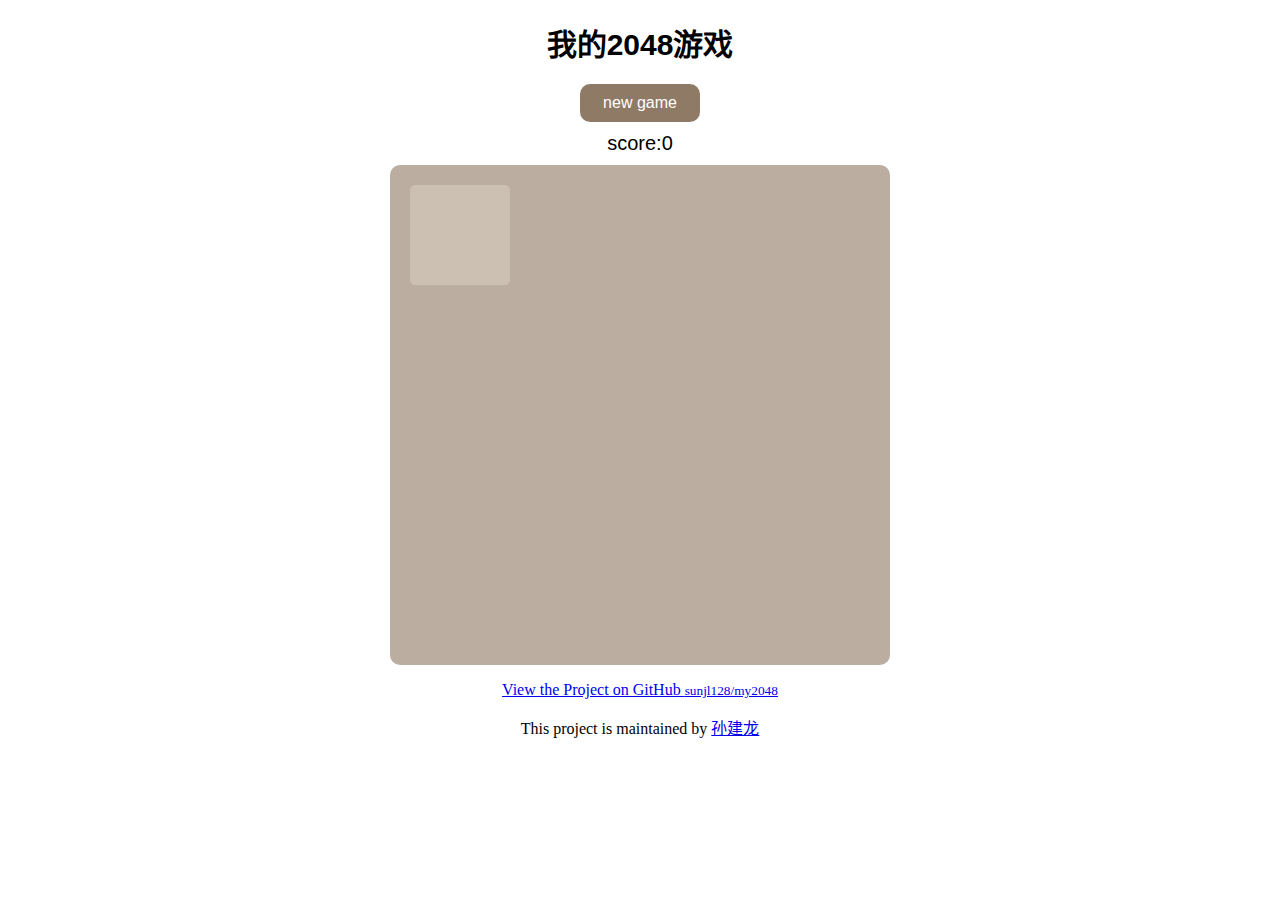
<file: index.html>
<!DOCTYPE html>
<html >
<head>
 <meta name="viewport" content="width=device-width,height=device-height,initial-scale=1.0, minimum-scale=1.0, maximum-scale=1.0, user-scalable=no"/>
  <title></title>
  <meta http-equiv="Content-Type" content="text/html; charset=utf-8" />
  <meta http-equiv="Content-Language" content="zh-CN" />
  <meta name="Keywords" content="" />
  <meta name="Description" content="" />

  <link rel="stylesheet" href="main.css" type="text/css" />
  <script type="text/javascript" src="http://libs.baidu.com/jquery/1.9.0/jquery.min.js"></script>
  <script type="text/javascript" src="support.js"></script>
  <script type="text/javascript" src="showanimation.js"></script>
  <script type="text/javascript" src="main.js"></script>

    <!--[if lt IE 9]>
    <script src="//html5shiv.googlecode.com/svn/trunk/html5.js"></script>
    <![endif]-->
</head>
<body>
    
      <header id="headerContain">
        <h1>我的2048游戏</h1>
        
      <a href="javascript:newgame();" id="newgamebutton">new game</a>
      <p>score:<span id="score">0</span></p>
      </header>
      <div id="gridcontainer">
        <div id="gridcell-0-0" class="gridcell"></div>
        <div id="gridcell-0-1"  class="gridcell"></div>
        <div id="gridcell-0-2"  class="gridcell"></div>
        <div id="gridcell-0-3" class="gridcell"></div>
        <div id="gridcell-1-0" class="gridcell"></div>
        <div id="gridcell-1-1" class="gridcell"></div>
        <div id="gridcell-1-2" class="gridcell"></div>
        <div id="gridcell-1-3" class="gridcell"></div>
        <div id="gridcell-2-0" class="gridcell"></div>
        <div id="gridcell-2-1" class="gridcell"></div>
        <div id="gridcell-2-2" class="gridcell"></div>
        <div id="gridcell-2-3" class="gridcell"></div>
        <div id="gridcell-3-0" class="gridcell"></div>
        <div id="gridcell-3-1" class="gridcell"></div>
        <div id="gridcell-3-2" class="gridcell"></div>
        <div id="gridcell-3-3" class="gridcell"></div>
      </div>
      <footer>
      <p><a href="https://github.com/sunjl128/my2048">View the Project on GitHub <small>sunjl128/my2048</small></a></p>
        <p>This project is maintained by <a href="https://github.com/sunjl128">孙建龙</a></p>
      </footer>

</body>
</html>
</file>
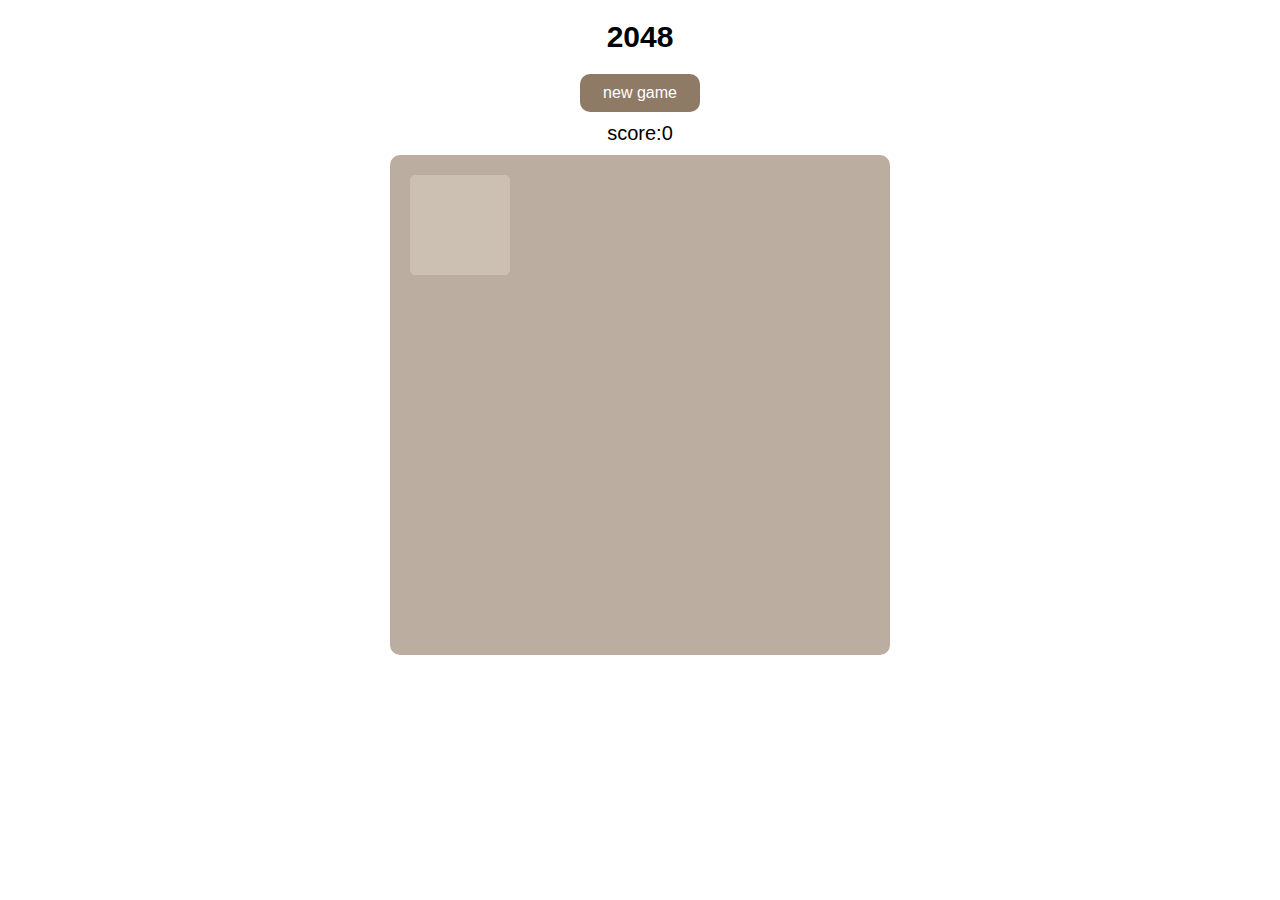
<file: my2028/2048.html>
<!DOCTYPE html PUBLIC "-//W3C//DTD XHTML 1.0 Transitional//EN" "http://www.w3.org/TR/xhtml1/DTD/xhtml1-transitional.dtd">
<html xmlns="http://www.w3.org/1999/xhtml">
<head>
 <meta name="viewport" content="width=device-width,height=device-height,initial-scale=1.0, minimum-scale=1.0, maximum-scale=1.0, user-scalable=no"/>
	<title></title>
	<meta http-equiv="Content-Type" content="text/html; charset=utf-8" />
	<meta http-equiv="Content-Language" content="zh-CN" />
	<meta name="Keywords" content="" />
	<meta name="Description" content="" />
	<link rel="stylesheet" href="main.css" type="text/css" />
	<script type="text/javascript" src="http://libs.baidu.com/jquery/1.9.0/jquery.min.js"></script>
	<script type="text/javascript" src="support.js"></script>
	<script type="text/javascript" src="showanimation.js"></script>
	<script type="text/javascript" src="main.js"></script>
</head>
<body>
	<header id="headerContain">
	<h1>2048</h1>
	<a href="javascript:newgame();" id="newgamebutton">new game</a>
	<p>score:<span id="score">0</span></p>
	</header>
	<div id="gridcontainer">
		<div id="gridcell-0-0" class="gridcell"></div>
		<div id="gridcell-0-1"  class="gridcell"></div>
		<div id="gridcell-0-2"  class="gridcell"></div>
		<div id="gridcell-0-3" class="gridcell"></div>
		<div id="gridcell-1-0" class="gridcell"></div>
		<div id="gridcell-1-1" class="gridcell"></div>
		<div id="gridcell-1-2" class="gridcell"></div>
		<div id="gridcell-1-3" class="gridcell"></div>
		<div id="gridcell-2-0" class="gridcell"></div>
		<div id="gridcell-2-1" class="gridcell"></div>
		<div id="gridcell-2-2" class="gridcell"></div>
		<div id="gridcell-2-3" class="gridcell"></div>
		<div id="gridcell-3-0" class="gridcell"></div>
		<div id="gridcell-3-1" class="gridcell"></div>
		<div id="gridcell-3-2" class="gridcell"></div>
		<div id="gridcell-3-3" class="gridcell"></div>
	</div>
</body>
</html>
</file>
<file: main.css>
#headerContain
{
	margin: 0 auto;
	width: 100%;
	display: block;
	text-align: center;

}
footer
{
	margin: 0 auto;
	width: 100%;
	display: block;
	text-align: center;
}
header h1
{
	font-family: Arial;
	font-size: 30px;
	font-weight: bold;
}
header p
{
	font-family: Arial;
	font-size: 20px;
	margin: 10px auto;
}
header #newgamebutton
{
	display:block;
	margin: 10px auto;
	width: 100px;
	padding: 10px 10px;
	background-color: #8f7a66;
	font-family: Arial;
	color: white;
	border-radius: 10px;
	text-decoration: none;
}
header #newgamebutton:hover
{
	background-color:#9f8b77;
}
#gridcontainer{
	width: 460px;
	height: 460px;
	padding: 20px;
	margin: 10px auto;
	background-color:#bbada0;
	border-radius: 10px;
	position: relative;
}
.gridcell
{
	width: 100px;
	height: 100px;
	border-radius: 6px;
	background-color: #ccc0b3;
	position: absolute;
}
.number-cell
{
	border-radius: 6px;
	font-family: Arial;
	font-weight: bold;
	font-size: 60px;
	line-height: 100px;
	text-align: center;

	position: absolute;
}
</file>
<file: my2028/main.css>
#headerContain
{
	margin: 0 auto;
	width: 100%;
	display: block;
	text-align: center;

}
header h1
{
	font-family: Arial;
	font-size: 30px;
	font-weight: bold;
}
header p
{
	font-family: Arial;
	font-size: 20px;
	margin: 10px auto;
}
header #newgamebutton
{
	display:block;
	margin: 10px auto;
	width: 100px;
	padding: 10px 10px;
	background-color: #8f7a66;
	font-family: Arial;
	color: white;
	border-radius: 10px;
	text-decoration: none;
}
header #newgamebutton:hover
{
	background-color:#9f8b77;
}
#gridcontainer{
	width: 460px;
	height: 460px;
	padding: 20px;
	margin: 10px auto;
	background-color:#bbada0;
	border-radius: 10px;
	position: relative;
}
.gridcell
{
	width: 100px;
	height: 100px;
	border-radius: 6px;
	background-color: #ccc0b3;
	position: absolute;
}
.number-cell
{
	border-radius: 6px;
	font-family: Arial;
	font-weight: bold;
	font-size: 60px;
	line-height: 100px;
	text-align: center;

	position: absolute;
}
</file>
